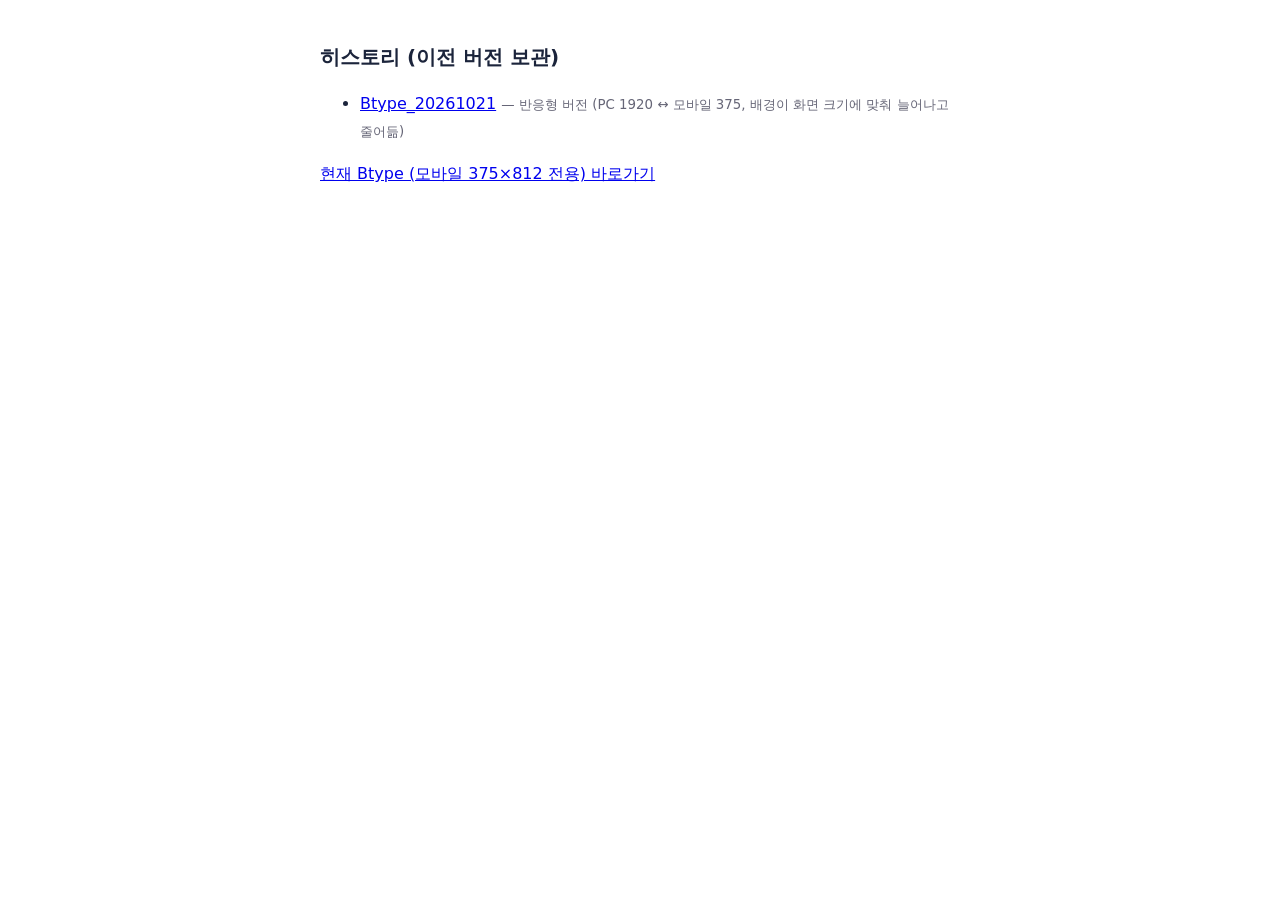
<file: history/index.html>
<!DOCTYPE html>
<html lang="ko">
<head>
  <meta charset="UTF-8">
  <meta name="viewport" content="width=device-width, initial-scale=1.0">
  <title>더케이 오락실 레트로 벽돌깨기 · 히스토리</title>
  <style>body{font-family:system-ui,-apple-system,"Pretendard",sans-serif;max-width:640px;margin:40px auto;padding:0 20px;line-height:1.7;color:#1b243b}h1{font-size:20px}li{margin:6px 0}small{color:#667}</style>
</head>
<body>
  <h1>히스토리 (이전 버전 보관)</h1>
  <ul>
    <li><a href="Btype_20261021/">Btype_20261021</a> <small>— 반응형 버전 (PC 1920 ↔ 모바일 375, 배경이 화면 크기에 맞춰 늘어나고 줄어듦)</small></li>
  </ul>
  <p><a href="../Btype/">현재 Btype (모바일 375×812 전용) 바로가기</a></p>
</body>
</html>
</file>
